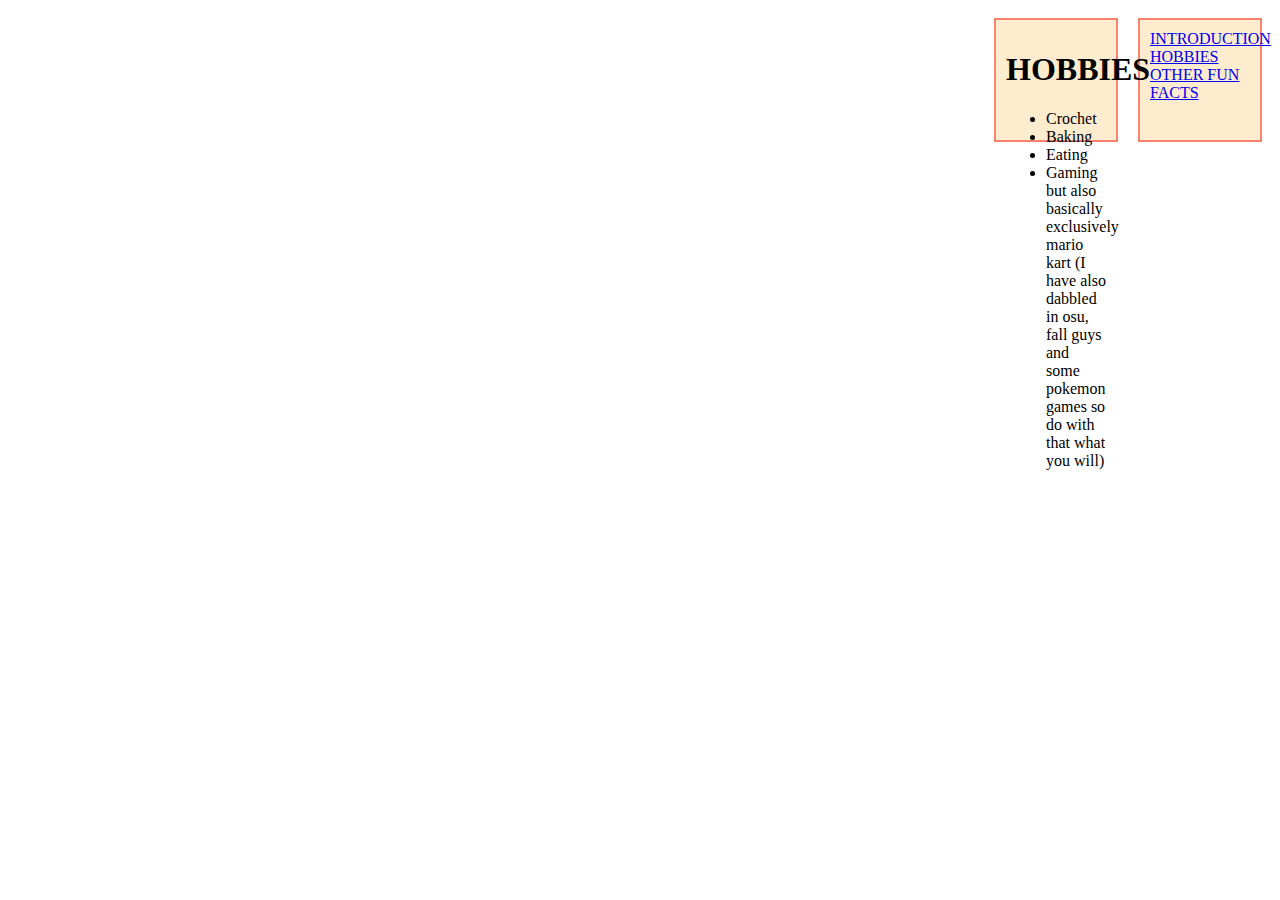
<file: hobbies.html>
<!DOCTYPE html>
<html lang="en">
<head>
    <meta charset="UTF-8">
    <meta name="viewport" content="width=device-width, initial-scale=1.0">
    <meta http-equiv="X-UA-Compatible" content="IE=edge">
    <title>Jennica's Profile</title>
    <link rel="stylesheet" href="./myStyle.css">
    <script type="text/javascript" src="./myScript.js" charset="UTF-8"></script>
    <link href='https://fonts.googleapis.com/css?family=Aclonica' rel='stylesheet'>
</head>
<body>
    <div class="myIndex">
        <a href="https://jelllybear3.github.io/profile/index.html">INTRODUCTION</a>
        <a href="https://jelllybear3.github.io/profile/hobbies.html">HOBBIES</a>
        <a href="https://jelllybear3.github.io/profile/other.html">OTHER FUN FACTS</a>
    </div>

    <div class="myBody" id="myHobbies">
        <h1>HOBBIES</h1>
        <ul>
            <li>Crochet</li>
            <li>Baking</li>
            <li>Eating</li>
            <li>Gaming but also basically exclusively mario kart (I have also dabbled in osu,
                fall guys and some pokemon games so do with that what you will)</li>
        </ul>
    </div>
</body>
</file>
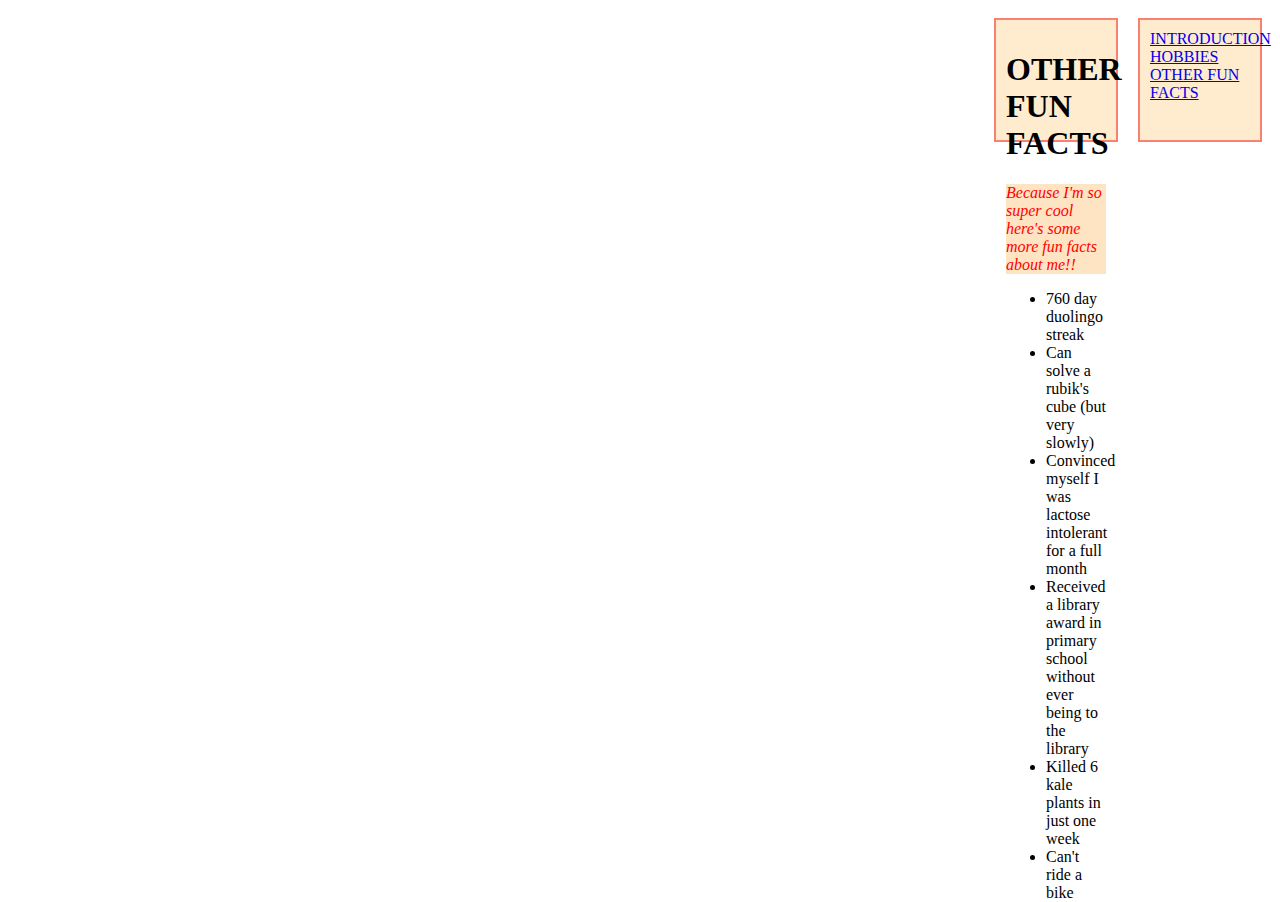
<file: other.html>
<!DOCTYPE html>
<html lang="en">
<head>
    <meta charset="UTF-8">
    <meta name="viewport" content="width=device-width, initial-scale=1.0">
    <meta http-equiv="X-UA-Compatible" content="IE=edge">
    <title>Jennica's Profile</title>
    <link rel="stylesheet" href="./myStyle.css">
    <script type="text/javascript" src="./myScript.js" charset="UTF-8"></script>
    <link href='https://fonts.googleapis.com/css?family=Aclonica' rel='stylesheet'>
</head>
<body>
    <div class="myIndex">
        <a href="https://jelllybear3.github.io/profile/index.html">INTRODUCTION</a>
        <a href="https://jelllybear3.github.io/profile/hobbies.html">HOBBIES</a>
        <a href="https://jelllybear3.github.io/profile/other.html">OTHER FUN FACTS</a>
    </div>

    <div class="myBody" id="myFacts">
        <h1>OTHER FUN FACTS</h1>
        <p>Because I'm so super cool here's some more fun facts about me!!</p>
        <ul>
            <li>760 day duolingo streak</li>
            <li>Can solve a rubik's cube (but very slowly)</li>
            <li>Convinced myself I was lactose intolerant for a full month</li>
            <li>Received a library award in primary school without ever being to the library</li>
            <li>Killed 6 kale plants in just one week</li>
            <li>Can't ride a bike</li>
        </ul>
    </div>
</body>
</file>
<file: myStyle.css>
p{
    color:red;
    background-color:bisque;
    font-size:16px;
    font-style:italic;
}

div{
    height:100px;
    width:100px;
    background-color: blanchedalmond;
    margin:10px;
    padding:10px;
    border:2px solid salmon;
    float:right;
}

#first{
    height:100px;
    width:100px;
    background-color: aquamarine;
    font-size: 20px;
    position:absolute;
    top:100px;
    left:200px;
}

.box{
    color: darkolivegreen;
}
</file>
